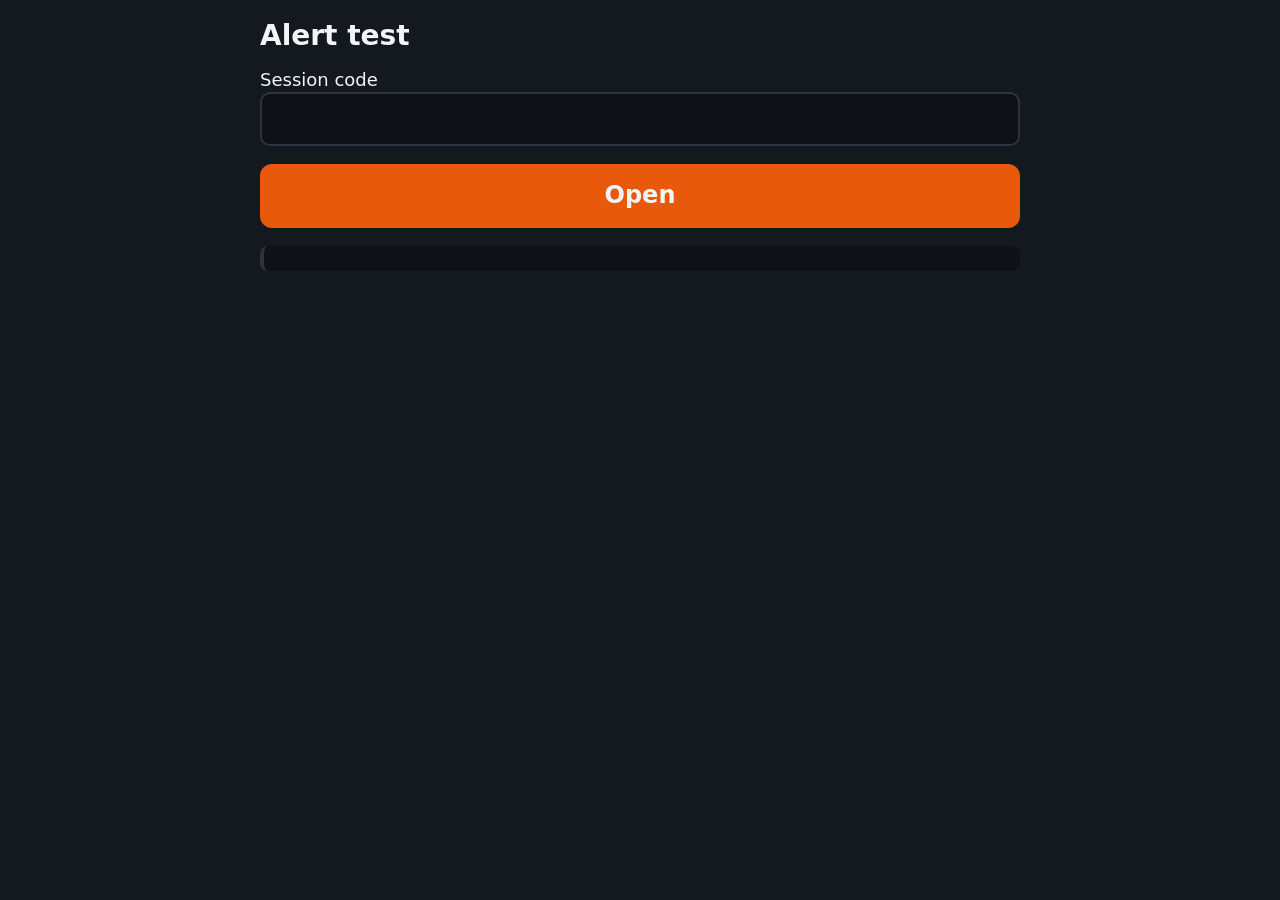
<file: index.html>
<!doctype html>
<html lang="en">
<head>
<meta charset="utf-8">
<meta name="viewport" content="width=device-width, initial-scale=1">
<meta name="theme-color" content="#14181f">
<title>Alert test</title>
<link rel="manifest" href="manifest.webmanifest">
<link rel="icon" href="icon.svg" type="image/svg+xml">
<link rel="apple-touch-icon" href="icon-180.png">
<link rel="stylesheet" href="style.css">
</head>
<body>
<main>
  <h1>Alert test</h1>
  <form id="session-form" hidden>
    <label for="session-input">Session code</label>
    <input id="session-input" type="text" autocapitalize="none" autocomplete="off" maxlength="12">
    <p><button type="submit" class="primary">Open</button></p>
  </form>
  <section id="main" hidden>
    <p id="session-line"></p>
    <h2>Which phone is this?</h2>
    <div id="labels" class="choices">
      <button type="button" data-label="iphone_browser" aria-pressed="false">iPhone, in the browser</button>
      <button type="button" data-label="iphone_home_screen" aria-pressed="false">iPhone, from the Home Screen</button>
      <button type="button" data-label="android" aria-pressed="false">Android</button>
    </div>
    <h2>Begin</h2>
    <button id="start" type="button" class="primary">Start</button>
    <p><button id="test-ring" type="button">Test the ring now</button></p>
    <div id="banner" role="button" tabindex="0" hidden>Your screen may turn off. Tap here to keep it awake</div>
    <ul id="rows" class="rows"></ul>
    <p id="audio-session-line"></p>
  </section>
  <p id="status" role="status" aria-live="polite"></p>
</main>
<div id="ready" hidden>
  <div class="big">READY</div>
  <div class="num" id="alert-number"></div>
  <button id="stop" type="button">Stop ringing</button>
</div>
<script src="config.js"></script>
<script src="app.js"></script>
<script src="customer.js"></script>
</body>
</html>
</file>
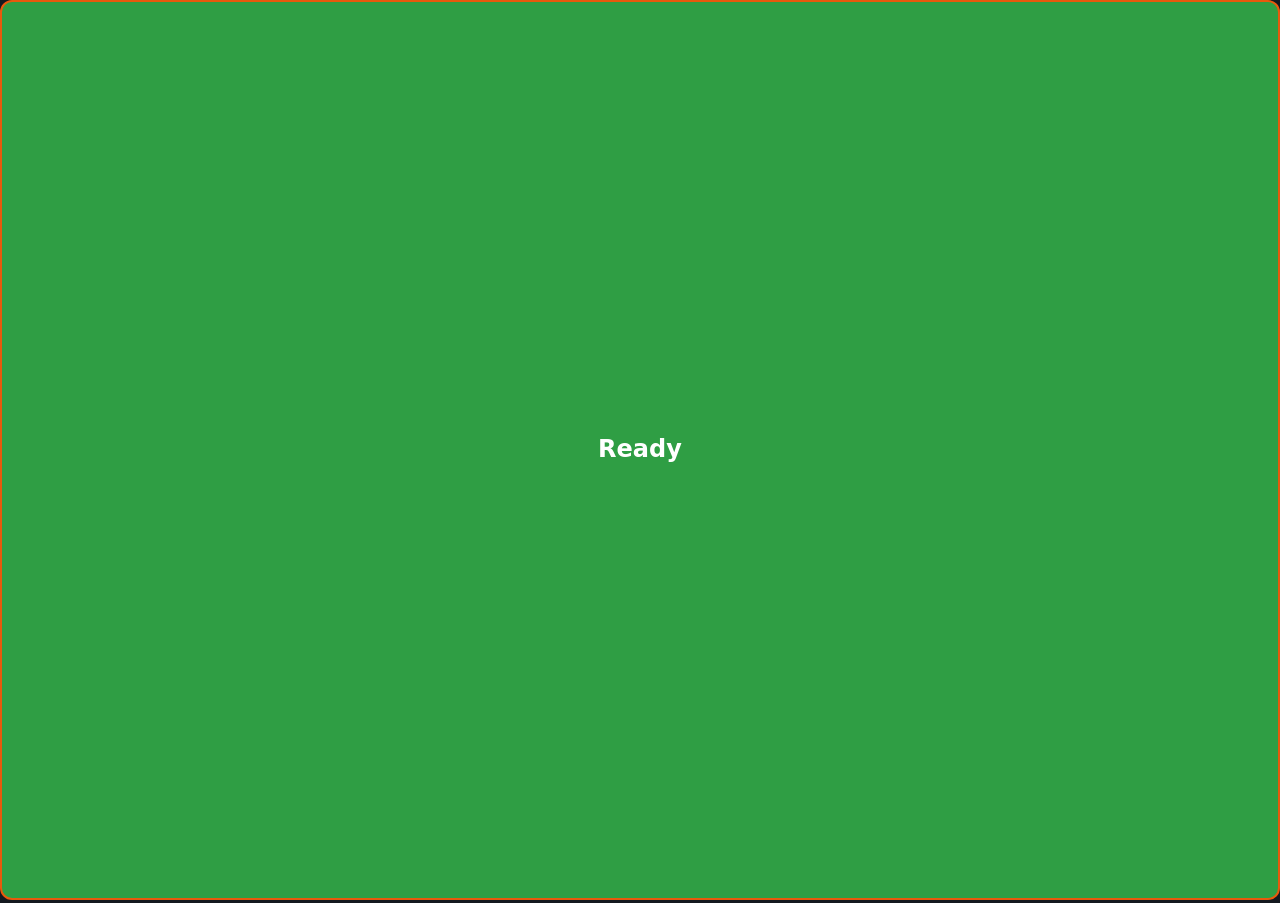
<file: staff.html>
<!doctype html>
<html lang="en">
<head>
<meta charset="utf-8">
<meta name="viewport" content="width=device-width, initial-scale=1">
<meta name="theme-color" content="#14181f">
<title>Alert test staff</title>
<link rel="icon" href="icon.svg" type="image/svg+xml">
<link rel="stylesheet" href="style.css">
</head>
<body>
<main>
  <h1>Alert test: staff</h1>
  <h2>1. Customer link</h2>
  <div id="link" class="link"></div>
  <button id="copy" type="button">Copy link</button>
  <h2>2. Phones that joined</h2>
  <ul id="devices"></ul>
  <h2>3. Situation</h2>
  <div id="situations"></div>
  <p><button id="ready" type="button" class="primary">Ready</button></p>
  <p id="countdown"></p>
  <p id="status" role="status" aria-live="polite"></p>
  <h2>Results</h2>
  <div class="scroll"><table id="grid"></table></div>
  <h2>Log</h2>
  <p><button id="export" type="button">Export CSV</button></p>
  <div class="scroll"><table id="log"></table></div>
</main>
<script src="config.js"></script>
<script src="app.js"></script>
<script src="staff.js"></script>
</body>
</html>
</file>
<file: style.css>
:root { color-scheme: dark; --bg: #14181f; --fg: #f2f4f8; --muted: #9aa4b5; --line: #2c3442; --accent: #e8590c; --ok: #2f9e44; --warn: #f08c00; --bad: #e03131; }
* { box-sizing: border-box; }
body { margin: 0; padding: 16px; background: var(--bg); color: var(--fg); font: 18px/1.4 system-ui, -apple-system, "Segoe UI", Roboto, sans-serif; }
main { max-width: 760px; margin: 0 auto; }
h1 { font-size: 28px; margin: 0 0 12px; }
h2 { font-size: 20px; margin: 20px 0 8px; }
button, input { font: inherit; }
button { min-height: 52px; padding: 10px 16px; border: 2px solid var(--line); border-radius: 12px; background: #1e2430; color: var(--fg); cursor: pointer; }
button.primary { background: var(--accent); border-color: var(--accent); font-weight: 700; font-size: 24px; width: 100%; min-height: 64px; }
button:disabled { opacity: 0.5; }
button[aria-pressed="true"] { border-color: var(--accent); background: #3a2414; }
input[type="text"] { width: 100%; padding: 12px; border-radius: 10px; border: 2px solid var(--line); background: #0e1116; color: var(--fg); }
.choices { display: grid; gap: 8px; }
.rows { list-style: none; padding: 0; margin: 12px 0; }
.rows li { display: flex; gap: 8px; align-items: baseline; padding: 8px 0; border-bottom: 1px solid var(--line); }
.rows .name { flex: 1 1 auto; }
.rows .state { font-weight: 700; min-width: 3ch; }
.rows .reason { color: var(--muted); font-size: 14px; flex-basis: 100%; }
.on .state { color: #69db7c; }
.off .state { color: #ff8787; }
#status { min-height: 1.4em; padding: 10px; border-radius: 8px; background: #0e1116; border-left: 4px solid var(--line); margin: 12px 0; word-break: break-word; }
#status.error { border-left-color: var(--bad); color: #ffc9c9; }
#banner { background: #f2c94c; color: #1b1b1b; padding: 12px; border-radius: 10px; margin: 12px 0; font-weight: 700; cursor: pointer; }
#ready { position: fixed; inset: 0; display: flex; flex-direction: column; align-items: center; justify-content: center; gap: 24px; background: var(--ok); color: #fff; z-index: 10; text-align: center; padding: 16px; }
#ready .big { font-size: 25vw; font-weight: 800; line-height: 1; }
#ready .num { font-size: 28px; }
#ready button { width: 100%; max-width: 420px; font-size: 24px; min-height: 72px; color: #111; background: #fff; }
@media (prefers-reduced-motion: no-preference) { #ready { animation: pulse 0.8s ease-in-out infinite alternate; } }
@keyframes pulse { from { background: #2f9e44; } to { background: #e8590c; } }
[hidden] { display: none !important; }
.link { font-size: 22px; word-break: break-all; padding: 12px; background: #0e1116; border-radius: 10px; margin: 8px 0; }
.hint { color: var(--muted); font-size: 15px; margin: 2px 0 10px 28px; }
.situation { display: block; margin-top: 8px; }
table { border-collapse: collapse; width: 100%; font-size: 14px; }
th, td { border: 1px solid var(--line); padding: 6px; text-align: left; vertical-align: top; }
.scroll { overflow-x: auto; }
td.green { background: #1b4d2a; } td.amber { background: #6b4a05; } td.red { background: #5c1a1a; } td.grey { background: #232a36; }
td label { display: block; white-space: nowrap; }
</file>
